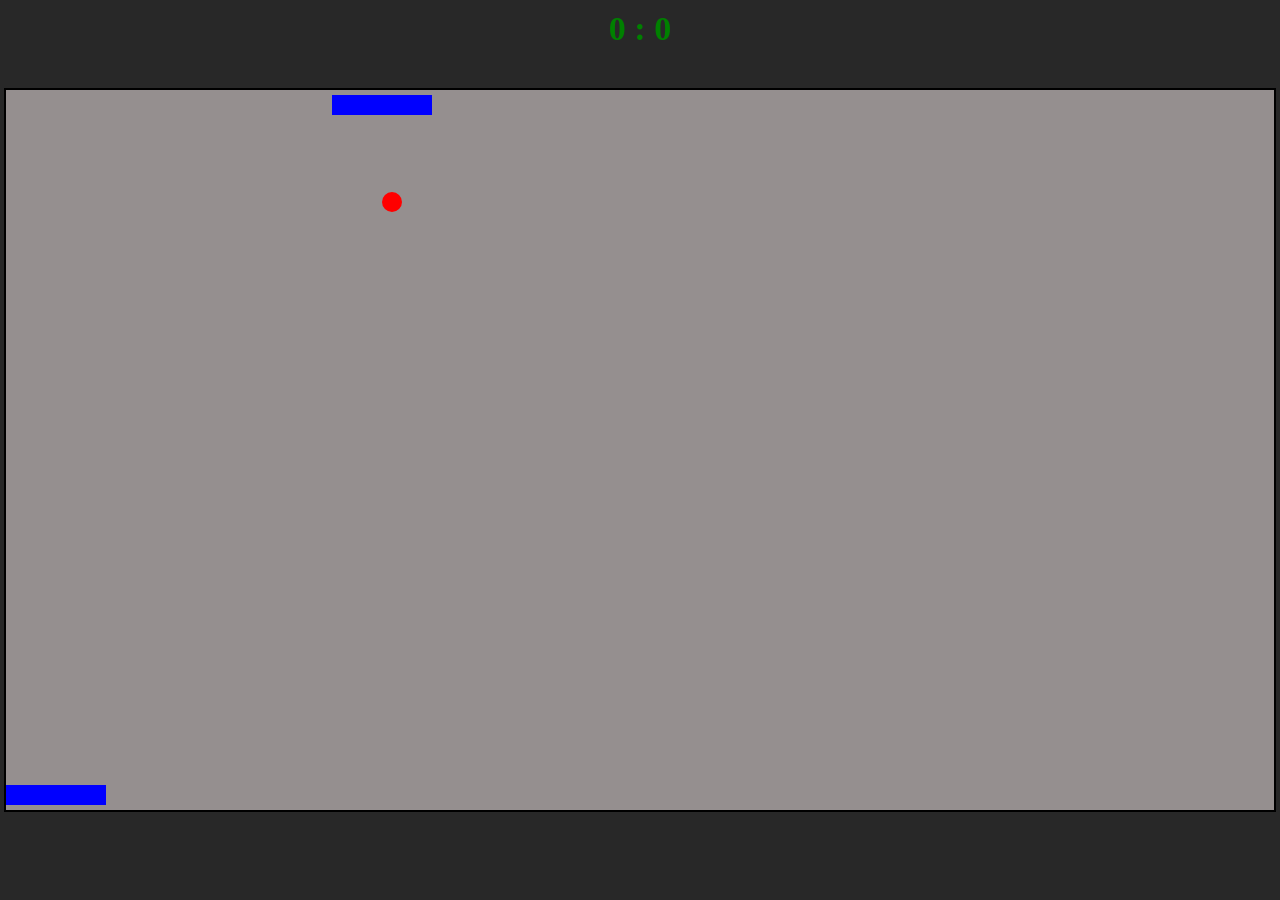
<file: index.html>
<!DOCTYPE html>
<html lang="en">
<head>
    <meta charset="UTF-8">
    <meta name="viewport" content="width=device-width, initial-scale=1.0">
    <title>Table Tennis Game</title>
    <link rel="stylesheet" href="styles2.css">
</head>
<body>
    <div class="container">
        <div id="score">0 : 0</div>
        <div class="game-container">
            <div id="ball"></div>
            <div id="player-paddle" class="paddle"></div>
            <div id="computer-paddle" class="paddle"></div>
            <div id="message"></div>
            <div id="currency">Очки: 100</div>
        </div>
    </div>
    <script src="script2.js"></script>
</body>
</html>
</file>
<file: styles2.css>
body, html {
    height: 100%;
    width: 100%;
    margin: 0;
    display: flex;
    flex-direction: column;
    justify-content: flex-end;
    background-color: #282828;
}

.container {
    display: flex;
    justify-content: center;
    align-items: center;
    width: 100%;
    height: 100%;
}

.game-container {
    position: relative;
    justify-content: center;
    align-items: center;
    width: 100%;
    height: 80%;
    border: 2px solid #000;
    background-color: #958f8f;
    overflow: hidden;
    margin: 4px;
    touch-action: none;
}

#ball {
    position: absolute;
    width: 20px;
    height: 20px;
    background-color: red;
    border-radius: 50%;
}

.paddle {
    position: absolute;
    width: 100px;
    height: 20px;
    background-color: blue;
    transition: box-shadow 0.2s;
}

#player-paddle {
    bottom: 5px;
}

#computer-paddle {
    top: 5px;
}

#score {
    position: absolute;
    top: 10px;
    left: 50%;
    transform: translateX(-50%);
    font-size: 34px;
    font-weight: bold;
    color: green;
}

#message {
    position: absolute;
    top: 50%;
    left: 50%;
    transform: translate(-50%, -50%);
    font-size: 36px;
    font-weight: bold;
    color: green;
    text-align: center;
}

#currency {
    position: absolute;
    bottom: 10px;
    left: 50%;
    transform: translateX(-50%);
    font-size: 24px;
    font-weight: bold;
    display: none;
}

.glow {
    box-shadow: 0 0 10px 2px rgb(255, 0, 0);
}

.game-container.glow {
    box-shadow: 0 0 10px 1px yellow;
}

.ball.glow {
    box-shadow: 0 0 10px 1px yellow;
}
</file>
